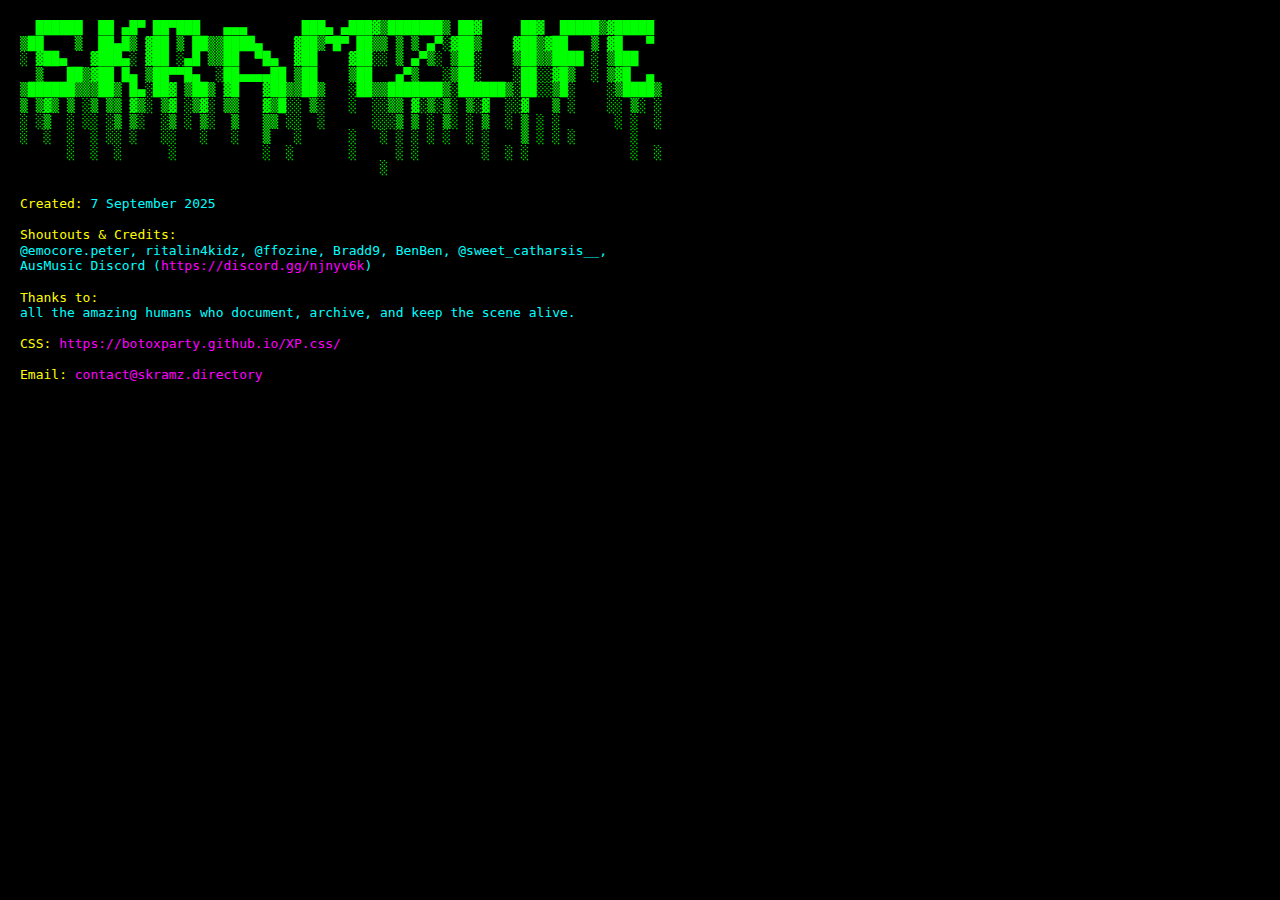
<file: about.html>
<!DOCTYPE html>
<html lang="en">
<head>
  <meta charset="UTF-8">
  <meta name="viewport" content="width=device-width, initial-scale=1.0">
  <title>acknowledgements</title>
  <style>
    * {
      margin: 0;
      padding: 0;
      box-sizing: border-box;
    }
    
    body {
      background: #000;
      color: #0f0;
      font-family: 'Courier New', 'Consolas', monospace;
      font-size: 13px;
      line-height: 1.2;
      padding: 20px;
      overflow-x: auto;
    }
    
    pre {
      white-space: pre;
      overflow-x: auto;
      margin: 0;
    }
    
    .container {
      max-width: 100%;
      min-width: fit-content;
    }
    
    .section {
      margin: 20px 0;
      color: #0ff;
    }
    
    .info {
      color: #ff0;
    }
    
    a {
      color: #f0f;
      text-decoration: none;
    }
    
    a:hover {
      text-decoration: underline;
    }
  </style>
</head>
<body>
  <div class="container">
<pre>
  ██████  ██ ▄█▀ ██▀███   ▄▄▄       ███▄ ▄███▓▒███████▒ ██▓     ██▓  █████▒▓█████ 
▒██    ▒  ██▄█▒ ▓██ ▒ ██▒▒████▄    ▓██▒▀█▀ ██▒▒ ▒ ▒ ▄▀░▓██▒    ▓██▒▓██   ▒ ▓█   ▀ 
░ ▓██▄   ▓███▄░ ▓██ ░▄█ ▒▒██  ▀█▄  ▓██    ▓██░░ ▒ ▄▀▒░ ▒██░    ▒██▒▒████ ░ ▒███   
  ▒   ██▒▓██ █▄ ▒██▀▀█▄  ░██▄▄▄▄██ ▒██    ▒██   ▄▀▒   ░▒██░    ░██░░▓█▒  ░ ▒▓█  ▄ 
▒██████▒▒▒██▒ █▄░██▓ ▒██▒ ▓█   ▓██▒▒██▒   ░██▒▒███████▒░██████▒░██░░▒█░    ░▒████▒
▒ ▒▓▒ ▒ ░▒ ▒▒ ▓▒░ ▒▓ ░▒▓░ ▒▒   ▓▒█░░ ▒░   ░  ░░▒▒ ▓░▒░▒░ ▒░▓  ░░▓   ▒ ░    ░░ ▒░ ░
░ ░▒  ░ ░░ ░▒ ▒░  ░▒ ░ ▒░  ▒   ▒▒ ░░  ░      ░░░▒ ▒ ░ ▒░ ░ ▒  ░ ▒ ░ ░       ░ ░  ░
░  ░  ░  ░ ░░ ░   ░░   ░   ░   ▒   ░      ░   ░ ░ ░ ░ ░  ░ ░    ▒ ░ ░ ░       ░   
      ░  ░  ░      ░           ░  ░       ░     ░ ░        ░  ░ ░             ░  ░
                                              ░                                   
</pre>

<pre class="section">
<span class="info">Created:</span> 7 September 2025

<span class="info">Shoutouts & Credits:</span> 
@emocore.peter, ritalin4kidz, @ffozine, Bradd9, BenBen, @sweet_catharsis__, 
AusMusic Discord (<a href="https://discord.gg/njnyv6k">https://discord.gg/njnyv6k</a>)

<span class="info">Thanks to:</span> 
all the amazing humans who document, archive, and keep the scene alive. 

<span class="info">CSS:</span> <a href="https://botoxparty.github.io/XP.css/">https://botoxparty.github.io/XP.css/</a>

<span class="info">Email:</span> <a href="mailto:contact@skramz.directory">contact@skramz.directory</a>
</pre>
  </div>
</body>
</html>
</file>
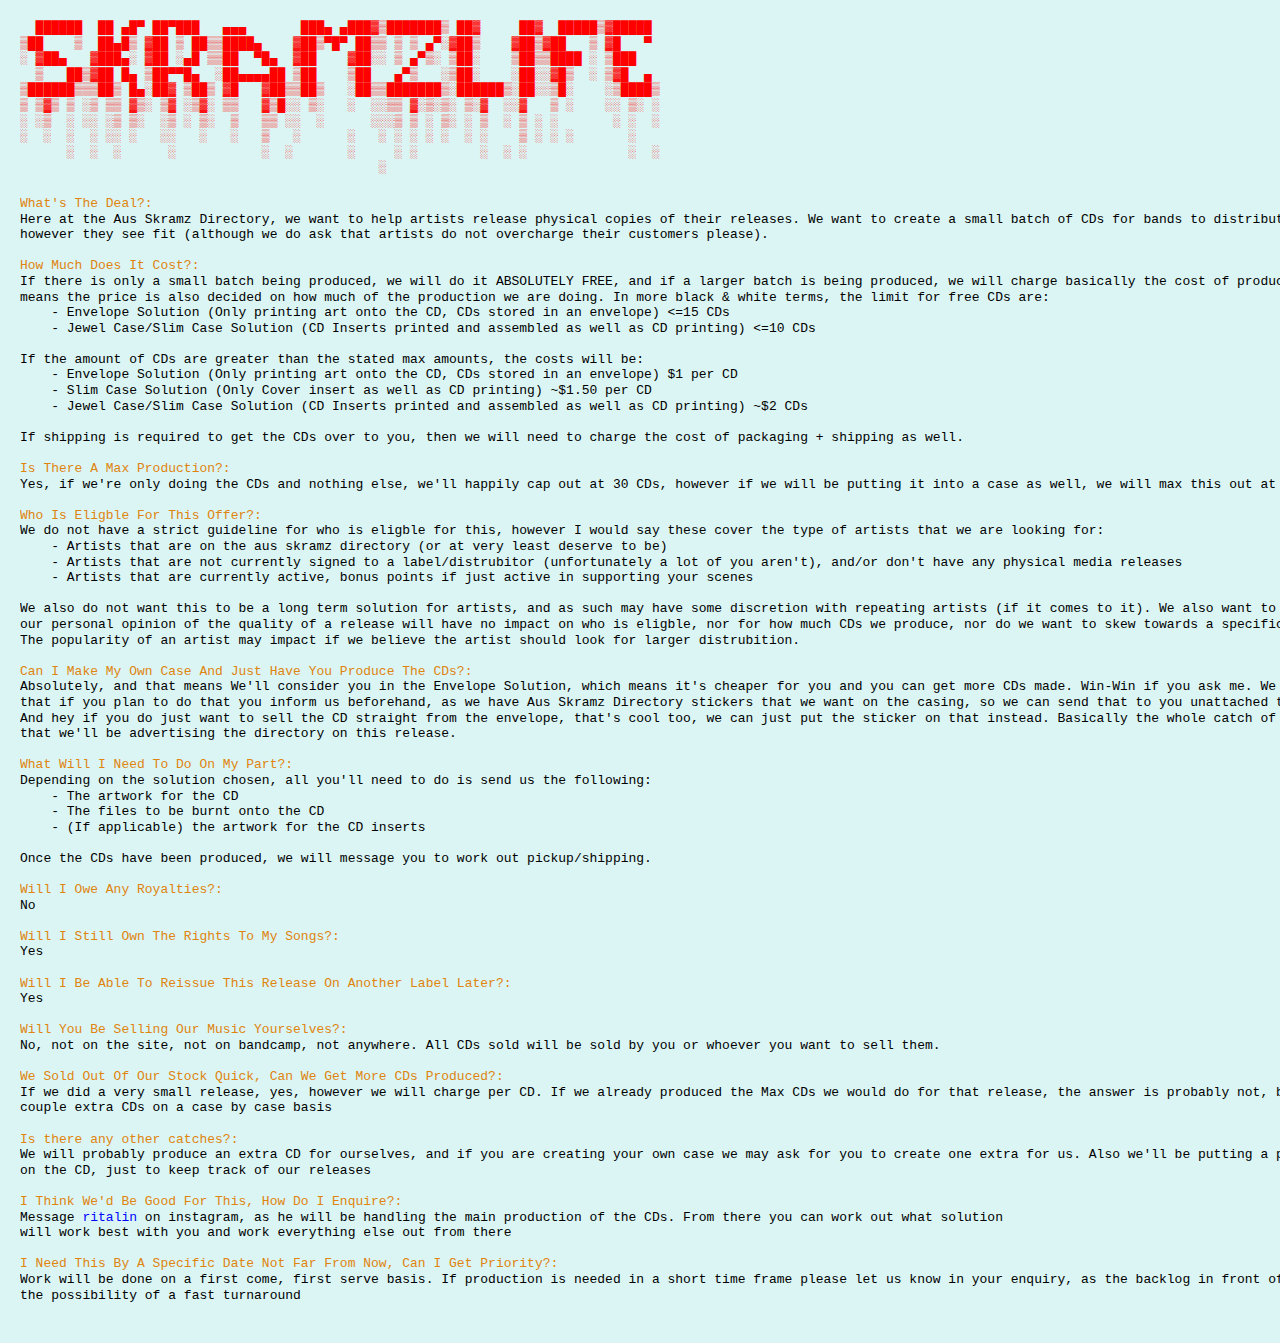
<file: cdprinting.html>
<!DOCTYPE html>
<html lang="en">
<head>
  <meta charset="UTF-8">
  <meta name="viewport" content="width=device-width, initial-scale=1.0">
  <title>acknowledgements</title>
  <style>
    * {
      margin: 0;
      padding: 0;
      box-sizing: border-box;
    }
    
    body {
      background: #dbf5f4;
      color: rgb(255, 0, 0);
      font-family: 'Courier New', 'Consolas', monospace;
      font-size: 13px;
      line-height: 1.2;
      padding: 20px;
      overflow-x: auto;
    }
    
    pre {
      white-space: pre;
      overflow-x: auto;
      margin: 0;
    }
    
    .container {
      max-width: 100%;
      min-width: fit-content;
    }
    
    .section {
      margin: 20px 0;
      color: rgb(0, 0, 0);
    }
    
    .info {
      color: rgb(223, 132, 14);
    }
    
    a {
      color: rgb(0, 4, 255);
      text-decoration: none;
    }
    
    a:hover {
      text-decoration: underline;
    }
  </style>
</head>
<body>
  <div class="container">
<pre>
  ██████  ██ ▄█▀ ██▀███   ▄▄▄       ███▄ ▄███▓▒███████▒ ██▓     ██▓  █████▒▓█████ 
▒██    ▒  ██▄█▒ ▓██ ▒ ██▒▒████▄    ▓██▒▀█▀ ██▒▒ ▒ ▒ ▄▀░▓██▒    ▓██▒▓██   ▒ ▓█   ▀ 
░ ▓██▄   ▓███▄░ ▓██ ░▄█ ▒▒██  ▀█▄  ▓██    ▓██░░ ▒ ▄▀▒░ ▒██░    ▒██▒▒████ ░ ▒███   
  ▒   ██▒▓██ █▄ ▒██▀▀█▄  ░██▄▄▄▄██ ▒██    ▒██   ▄▀▒   ░▒██░    ░██░░▓█▒  ░ ▒▓█  ▄ 
▒██████▒▒▒██▒ █▄░██▓ ▒██▒ ▓█   ▓██▒▒██▒   ░██▒▒███████▒░██████▒░██░░▒█░    ░▒████▒
▒ ▒▓▒ ▒ ░▒ ▒▒ ▓▒░ ▒▓ ░▒▓░ ▒▒   ▓▒█░░ ▒░   ░  ░░▒▒ ▓░▒░▒░ ▒░▓  ░░▓   ▒ ░    ░░ ▒░ ░
░ ░▒  ░ ░░ ░▒ ▒░  ░▒ ░ ▒░  ▒   ▒▒ ░░  ░      ░░░▒ ▒ ░ ▒░ ░ ▒  ░ ▒ ░ ░       ░ ░  ░
░  ░  ░  ░ ░░ ░   ░░   ░   ░   ▒   ░      ░   ░ ░ ░ ░ ░  ░ ░    ▒ ░ ░ ░       ░   
      ░  ░  ░      ░           ░  ░       ░     ░ ░        ░  ░ ░             ░  ░
                                              ░                                   
</pre>

<pre class="section">
<span class="info">What's The Deal?:</span> 
Here at the Aus Skramz Directory, we want to help artists release physical copies of their releases. We want to create a small batch of CDs for bands to distribute
however they see fit (although we do ask that artists do not overcharge their customers please).

<span class="info">How Much Does It Cost?:</span> 
If there is only a small batch being produced, we will do it ABSOLUTELY FREE, and if a larger batch is being produced, we will charge basically the cost of production. This
means the price is also decided on how much of the production we are doing. In more black & white terms, the limit for free CDs are:
    - Envelope Solution (Only printing art onto the CD, CDs stored in an envelope) <=15 CDs
    - Jewel Case/Slim Case Solution (CD Inserts printed and assembled as well as CD printing) <=10 CDs

If the amount of CDs are greater than the stated max amounts, the costs will be:
    - Envelope Solution (Only printing art onto the CD, CDs stored in an envelope) $1 per CD
    - Slim Case Solution (Only Cover insert as well as CD printing) ~$1.50 per CD
    - Jewel Case/Slim Case Solution (CD Inserts printed and assembled as well as CD printing) ~$2 CDs

If shipping is required to get the CDs over to you, then we will need to charge the cost of packaging + shipping as well.

<span class="info">Is There A Max Production?:</span> 
Yes, if we're only doing the CDs and nothing else, we'll happily cap out at 30 CDs, however if we will be putting it into a case as well, we will max this out at around 20 CDs.

<span class="info">Who Is Eligble For This Offer?:</span> 
We do not have a strict guideline for who is eligble for this, however I would say these cover the type of artists that we are looking for:
    - Artists that are on the aus skramz directory (or at very least deserve to be)
    - Artists that are not currently signed to a label/distrubitor (unfortunately a lot of you aren't), and/or don't have any physical media releases
    - Artists that are currently active, bonus points if just active in supporting your scenes

We also do not want this to be a long term solution for artists, and as such may have some discretion with repeating artists (if it comes to it). We also want to stress that
our personal opinion of the quality of a release will have no impact on who is eligble, nor for how much CDs we produce, nor do we want to skew towards a specific subgenre.
The popularity of an artist may impact if we believe the artist should look for larger distrubition.

<span class="info">Can I Make My Own Case And Just Have You Produce The CDs?:</span> 
Absolutely, and that means We'll consider you in the Envelope Solution, which means it's cheaper for you and you can get more CDs made. Win-Win if you ask me. We only ask
that if you plan to do that you inform us beforehand, as we have Aus Skramz Directory stickers that we want on the casing, so we can send that to you unattached to the enevelope.
And hey if you do just want to sell the CD straight from the envelope, that's cool too, we can just put the sticker on that instead. Basically the whole catch of this offer is 
that we'll be advertising the directory on this release.

<span class="info">What Will I Need To Do On My Part?:</span>
Depending on the solution chosen, all you'll need to do is send us the following:
    - The artwork for the CD
    - The files to be burnt onto the CD
    - (If applicable) the artwork for the CD inserts

Once the CDs have been produced, we will message you to work out pickup/shipping.

<span class="info">Will I Owe Any Royalties?:</span>
No

<span class="info">Will I Still Own The Rights To My Songs?:</span>
Yes

<span class="info">Will I Be Able To Reissue This Release On Another Label Later?:</span>
Yes

<span class="info">Will You Be Selling Our Music Yourselves?:</span>
No, not on the site, not on bandcamp, not anywhere. All CDs sold will be sold by you or whoever you want to sell them.

<span class="info">We Sold Out Of Our Stock Quick, Can We Get More CDs Produced?:</span>
If we did a very small release, yes, however we will charge per CD. If we already produced the Max CDs we would do for that release, the answer is probably not, but we may do a
couple extra CDs on a case by case basis

<span class="info">Is there any other catches?:</span>
We will probably produce an extra CD for ourselves, and if you are creating your own case we may ask for you to create one extra for us. Also we'll be putting a production code 
on the CD, just to keep track of our releases

<span class="info">I Think We'd Be Good For This, How Do I Enquire?:</span>
Message <a href="https://www.instagram.com/ritalin4kidz/">ritalin</a> on instagram, as he will be handling the main production of the CDs. From there you can work out what solution
will work best with you and work everything else out from there

<span class="info">I Need This By A Specific Date Not Far From Now, Can I Get Priority?:</span>
Work will be done on a first come, first serve basis. If production is needed in a short time frame please let us know in your enquiry, as the backlog in front of you may impact
the possibility of a fast turnaround
</pre>
  </div>
</body>
</html>
</file>
